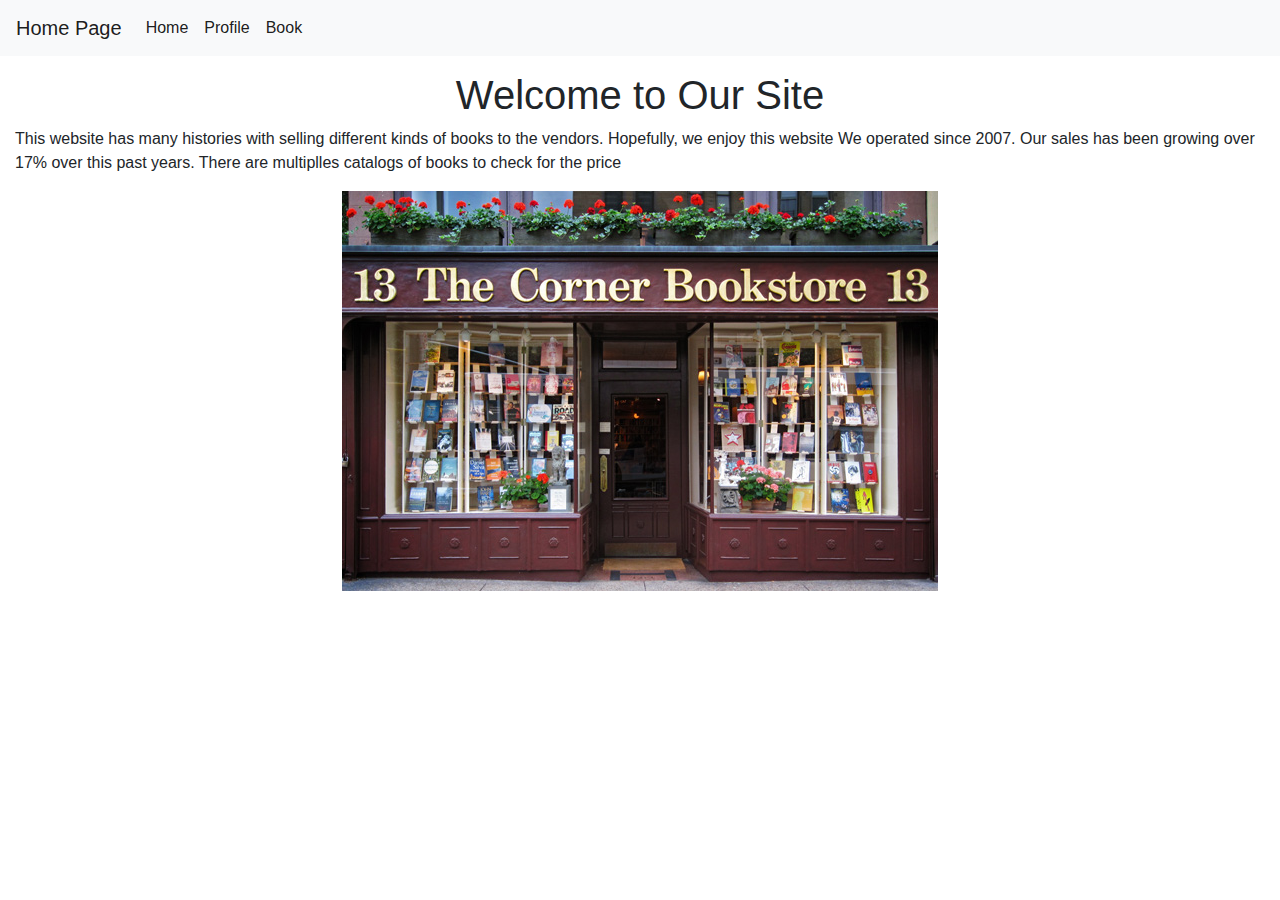
<file: public/index.html>
<!doctype html>
<html>
<head>
  <title>Home</title>
  <link rel="stylesheet" href="https://stackpath.bootstrapcdn.com/bootstrap/4.3.1/css/bootstrap.min.css" integrity="sha384-ggOyR0iXCbMQv3Xipma34MD+dH/1fQ784/j6cY/iJTQUOhcWr7x9JvoRxT2MZw1T" crossorigin="anonymous">
  <link rel="stylesheet" href="css/style.css">
</head>

<body>
    <nav class="navbar navbar-expand-lg navbar-light bg-light">
  <a class="navbar-brand" href="#">Home Page</a>
  <button class="navbar-toggler" type="button" data-toggle="collapse" data-target="#navbarSupportedContent" aria-controls="navbarSupportedContent" aria-expanded="false" aria-label="Toggle navigation">
    <span class="navbar-toggler-icon"></span>
  </button>

  <div class="collapse navbar-collapse" id="navbarSupportedContent">
    <ul class="navbar-nav mr-auto">
      <li class="nav-item active">
        <a class="nav-link active" href="index.html">Home</a>
      </li>
      <li class="nav-item">
        <a class="nav-link active" href="profile.html">Profile</a>
      </li>
      <li class="nav-item ">
        <a class="nav-link active" href="book.html">Book</a>
      </li>
    </ul>
  </div>
    </nav>
<div class="container-fluid">
<h1 class="welcome">Welcome to Our Site</h1>
<p class="intro">This website has many histories with selling different kinds of books to the vendors. Hopefully, we enjoy this website
We operated since 2007. Our sales has been growing over 17% over this past years. There are multiplles catalogs of books to check for the
price</p>

<a target="_blank" href="img/bookstore.jpg">
<center><img class="welcome" src="img/bookstore.jpg" alt= "Welcome" title="Welcome"></center>
</a>
    </div>
</div>

</body>
</html>
</file>
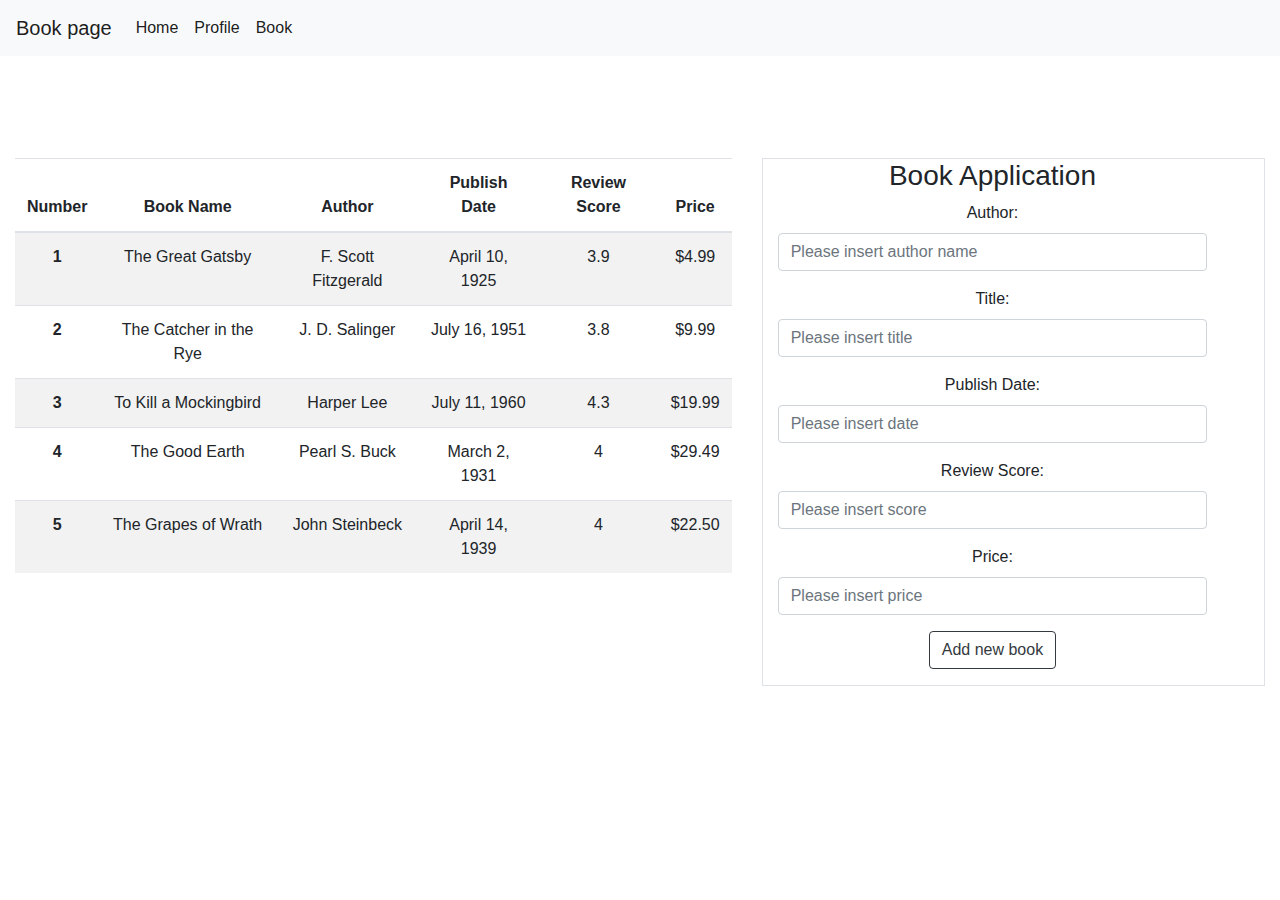
<file: public/book.html>
<!doctype html>
<html>
<head>
  <title>Book</title>
  <link rel="stylesheet" href="https://stackpath.bootstrapcdn.com/bootstrap/4.3.1/css/bootstrap.min.css" integrity="sha384-ggOyR0iXCbMQv3Xipma34MD+dH/1fQ784/j6cY/iJTQUOhcWr7x9JvoRxT2MZw1T" crossorigin="anonymous">
  <link rel="stylesheet" href="css/style.css">
</head>
<body>
  <nav class="navbar navbar-expand-lg navbar-light bg-light">
  <a class="navbar-brand" href="#">Book page</a>
  <button class="navbar-toggler" type="button" data-toggle="collapse" data-target="#navbarSupportedContent" aria-controls="navbarSupportedContent" aria-expanded="false" aria-label="Toggle navigation">
    <span class="navbar-toggler-icon"></span>
  </button>

  <div class="collapse navbar-collapse" id="navbarSupportedContent">
    <ul class="navbar-nav mr-auto">
      <li class="nav-item active">
        <a class="nav-link" href="index.html">Home</a>
      </li>
      <li class="nav-item active">
        <a class="nav-link" href="profile.html">Profile</a>
      </li>
      <li class="nav-item active">
        <a class="nav-link" href="book.html">Book</a>
      </li>
    </ul>
  </div>
  </nav>
<br>
<br>
<br>
<div class="container-fluid">
<div class="row">
<div class="container-fluid col-md 7">
<table class="table table-striped">
  <thead>
    <tr>
      <th scope="col">Number</th>
      <th scope="col">Book Name</th>
      <th scope="col">Author</th>
      <th scope="col">Publish Date</th>
      <th scope="col">Review Score</th>
      <th scope="col">Price</th>
    </tr>
  </thead>
  <tbody>

    <tr>
      <th scope="row">1</th>
      <td>The Great Gatsby</td>
      <td>F. Scott Fitzgerald</td>
      <td>April 10, 1925</td>
      <td>3.9</td>
      <td>$4.99</td>
    </tr>

    <tr>
      <th scope="row">2</th>
      <td>The Catcher in the Rye</td>
      <td>J. D. Salinger</td>
      <td>July 16, 1951</td>
      <td>3.8</td>
      <td>$9.99</td>
    </tr>

    <tr>
      <th scope="row">3</th>
      <td>To Kill a Mockingbird</td>
      <td>Harper Lee</td>
      <td>July 11, 1960</td>
      <td>4.3</td>
      <td>$19.99</td>
    </tr>
    <tr>
      <th scope="row">4</th>
      <td>The Good Earth</td>
      <td>Pearl S. Buck</td>
      <td>March 2, 1931</td>
      <td>4</td>
      <td>$29.49</td>
    </tr>
    <tr>
      <th scope="row">5</th>
      <td>The Grapes of Wrath</td>
      <td>John Steinbeck</td>
      <td>April 14, 1939</td>
      <td>4</td>
      <td>$22.50</td>
    </tr>
  </tbody>
</table>
</div>
<br>
<div class="container-fluid col-md-5">
  <form class="table border">
    <div class="form-group col-md-11">
      <h3>Book Application</h3>
      <label for="titleinformation">Author: </label>
      <input type="text" class="form-control" id="Author" placeholder="Please insert author name">
    </div>
    <div class="form-group col-md-11">
      <label for="titleinformation">Title: </label>
      <input type="text" class="form-control" id="Title" placeholder="Please insert title">
    </div>
    <div class="form-group col-md-11">
      <label for="titleinformation">Publish Date: </label>
      <input type="text" class="form-control" id="Publish Date" placeholder="Please insert date">
    </div>
    <div class="form-group col-md-11">
      <label for="titleinformation">Review Score: </label>
      <input type="text" class="form-control" id="Score" placeholder="Please insert score">
    </div>
    <div class="form-group col-md-11">
      <label for="titleinformation">Price: </label>
      <input type="text" class="form-control" id="Price" placeholder="Please insert price">
    </div>
    <div class="form-group col-sm-11">
      <button type="submit" class="btn btn-outline-dark">Add new book</button>
    </div>
</form>
</div>
</div>
</div>
</div>

</body>
</html>
</file>
<file: public/css/style.css>
/*Pun Shusang*/
.container-fluid
{
  font-size: 16px;
  text-align: center;
  padding: 15px;
}

.body
{
  text-align: left;
  font-family: sans-serif;
  color: #1a0000;
}

a:link
{
  color: red;
}

a:visited
{
  color: blue;
}

#phone
{
  color: #ADD8E6;

}

#profileinfo
{
  background-color: grey;
}
.table
{
  margin: auto;
}

.form
{
  margin: auto;
}

.header
{
  color: black;
}

h1
{
  text-align: center;
}

.border
{
  border-style: solid;
  border-width: 4px;
  border-color: black;

}

.intro
{
  text-align: left;

}
#formgroup
{
  display: table;

}
</file>
